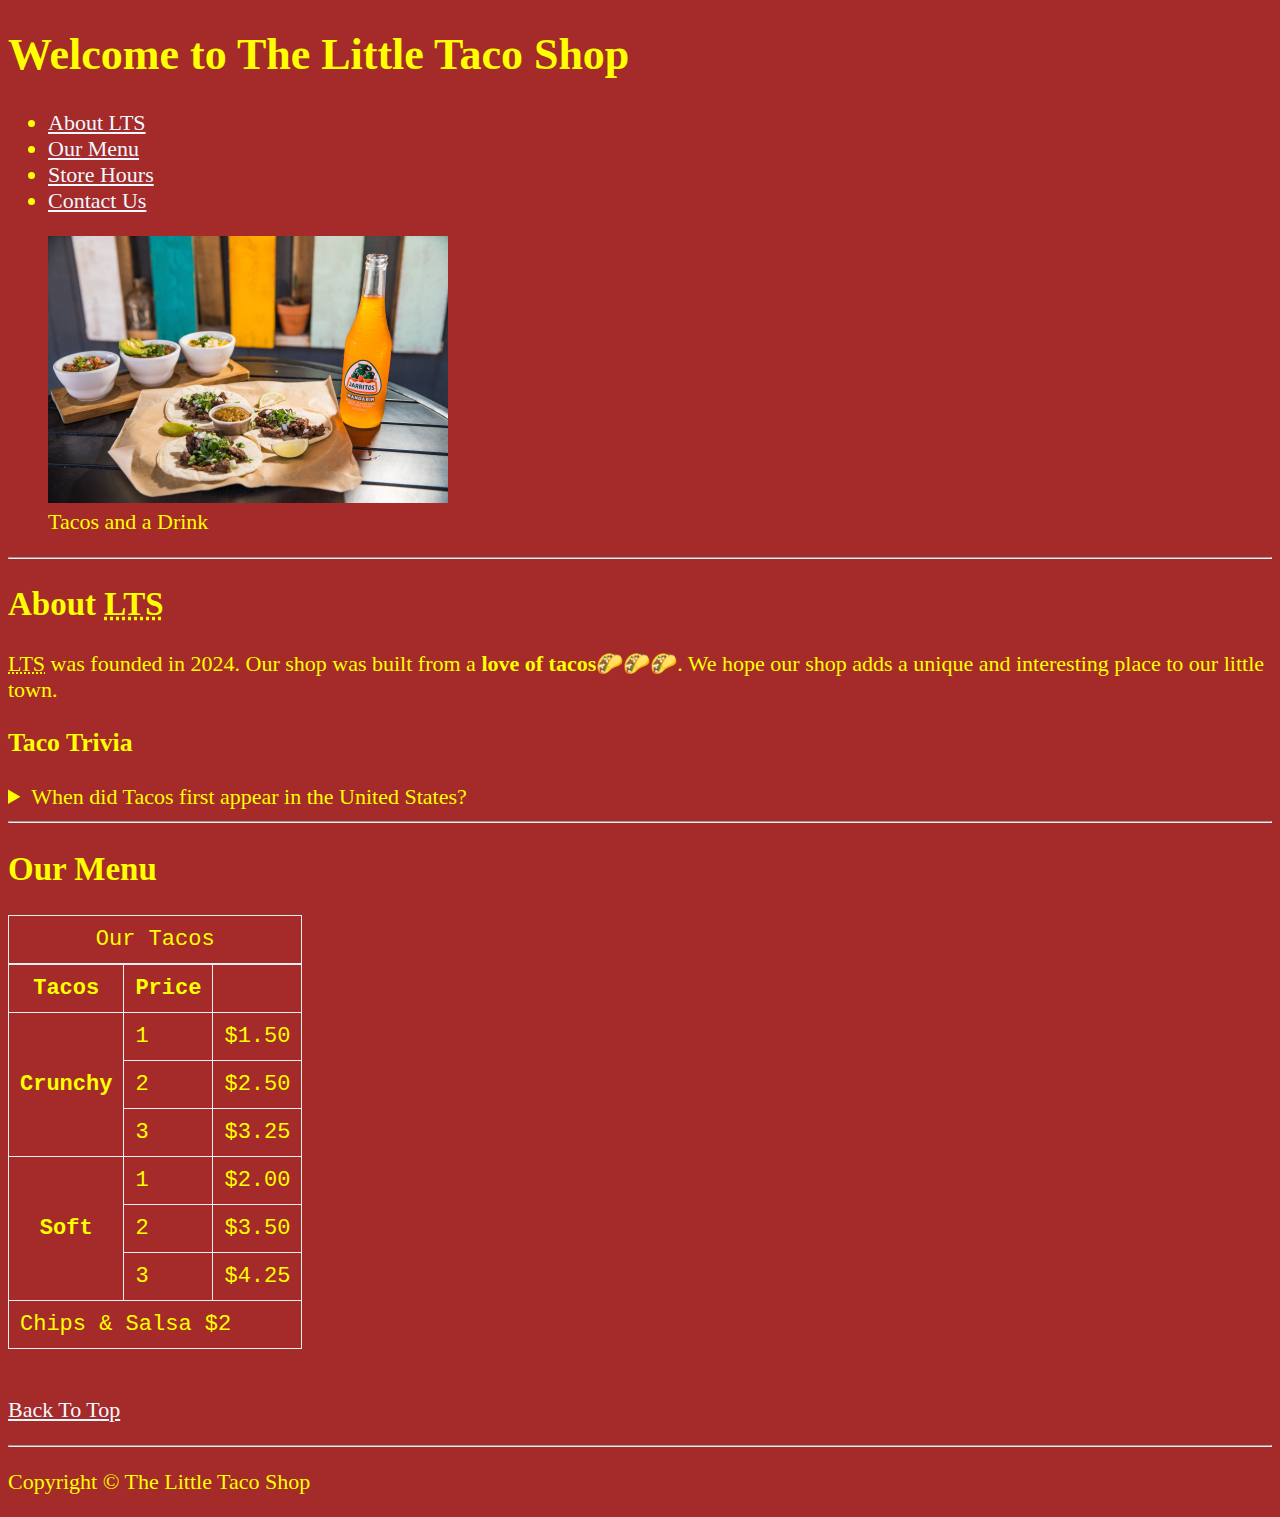
<file: index.html>
<!DOCTYPE html>
<html lang="en">
<head>
    <meta charset="UTF-8">
    <meta name="author" content="Yemi Alaka">
    <meta name="description" content="The Official Website for The Little Taco Shop">
    <title>Welcome to The Little Taco Shop</title>
    <link rel="icon" href="favicon.ico" type="image/x-icon">
    <link rel="stylesheet" href="main.css">
</head>
<body>
    <header>
    <h1>Welcome to The Little Taco Shop</h1>

         <nav>
            <ul>
                <li>
                    <a href="#html">About <abbr title="Little Taco Shop">LTS</abbr></a>
                </li>
                <li>
                    <a href="#menu">Our Menu</a>
                </li>
                <li>
                    <a href="hours.html">Store Hours</a>
                </li>
                <li>
                    <a href="contact.html">Contact Us</a>
                </li>
            </ul>
         </nav>

    <figure>
        <img src="img/tacos_and_drink_400x267.png" alt="Tacos and a Drink" title="we love tacos!" width="400" height="267">
        <figcaption>
            Tacos and a Drink
        </figcaption>
    </figure>
    </header>
    <hr>
    <main> 
        <article id="about">
            <h2>About <abbr title="The Little Taco Shop">LTS</abbr></h2>
            <p>
                <abbr title="The Little Taco Shop">LTS</abbr> was founded in <time datetime="2024">2024</time>. Our shop was built from a <strong>love of tacos</strong>🌮🌮🌮. We hope our shop adds a unique and interesting place to our little town.
            </p>
            <aside>
                <h3>Taco Trivia</h3>
                <details>
                    <summary>When did Tacos first appear in the United States?</summary>
                    <p>
                        <time datetime="1905">1905</time> (source: <cite><a href="https://www.smithsonianmag.com/arts-culture/where-did-the-taco-come-from-81228162/" target="_blank">Smithsonian Magazine</a></cite> )
                    </p>
                </details>
            </aside>
        </article>
        <hr>
    <article id="menu">
        <h2>Our Menu</h2>
        <div>
        <table>
            <caption>Our Tacos</caption>
            <thead>
                <tr>
                    <th>Tacos</th>
                    <th scope="col">Price</th>
                </tr>
            </thead>
            <tbody>
                <tr>
                    <th scope="row" rowspan="3">
                        Crunchy
                    </th>
                    <td>1</td>
                    <td>$1.50</td>
                </tr>
                <tr>
                    <td>2</td>
                    <td>$2.50</td>
                </tr>
                <tr>
                    <td>3</td>
                    <td>$3.25</td>
                </tr>
                <tr>
                    <th scope="row" rowspan="3">
                        Soft
                    </th>
                    <td>1</td>
                    <td>$2.00</td>
                </tr>
                <tr>
                    <td>2</td>
                    <td>$3.50</td>
                </tr>
                <tr>
                    <td>3</td>
                    <td>$4.25</td>
                </tr>
            </tbody>
            <tfoot>
                <tr>
                    <td colspan="3">
                        Chips &amp; Salsa $2
                    </td>
                </tr>
            </tfoot>
        </table>
        <br>
        <p>
            <a href="#">Back To Top</a>
        </p>
    </article>
</main>
<hr>
    <footer>
        <p>Copyright &copy; The Little Taco Shop</p>
    </footer>
</body>
</html>
</file>
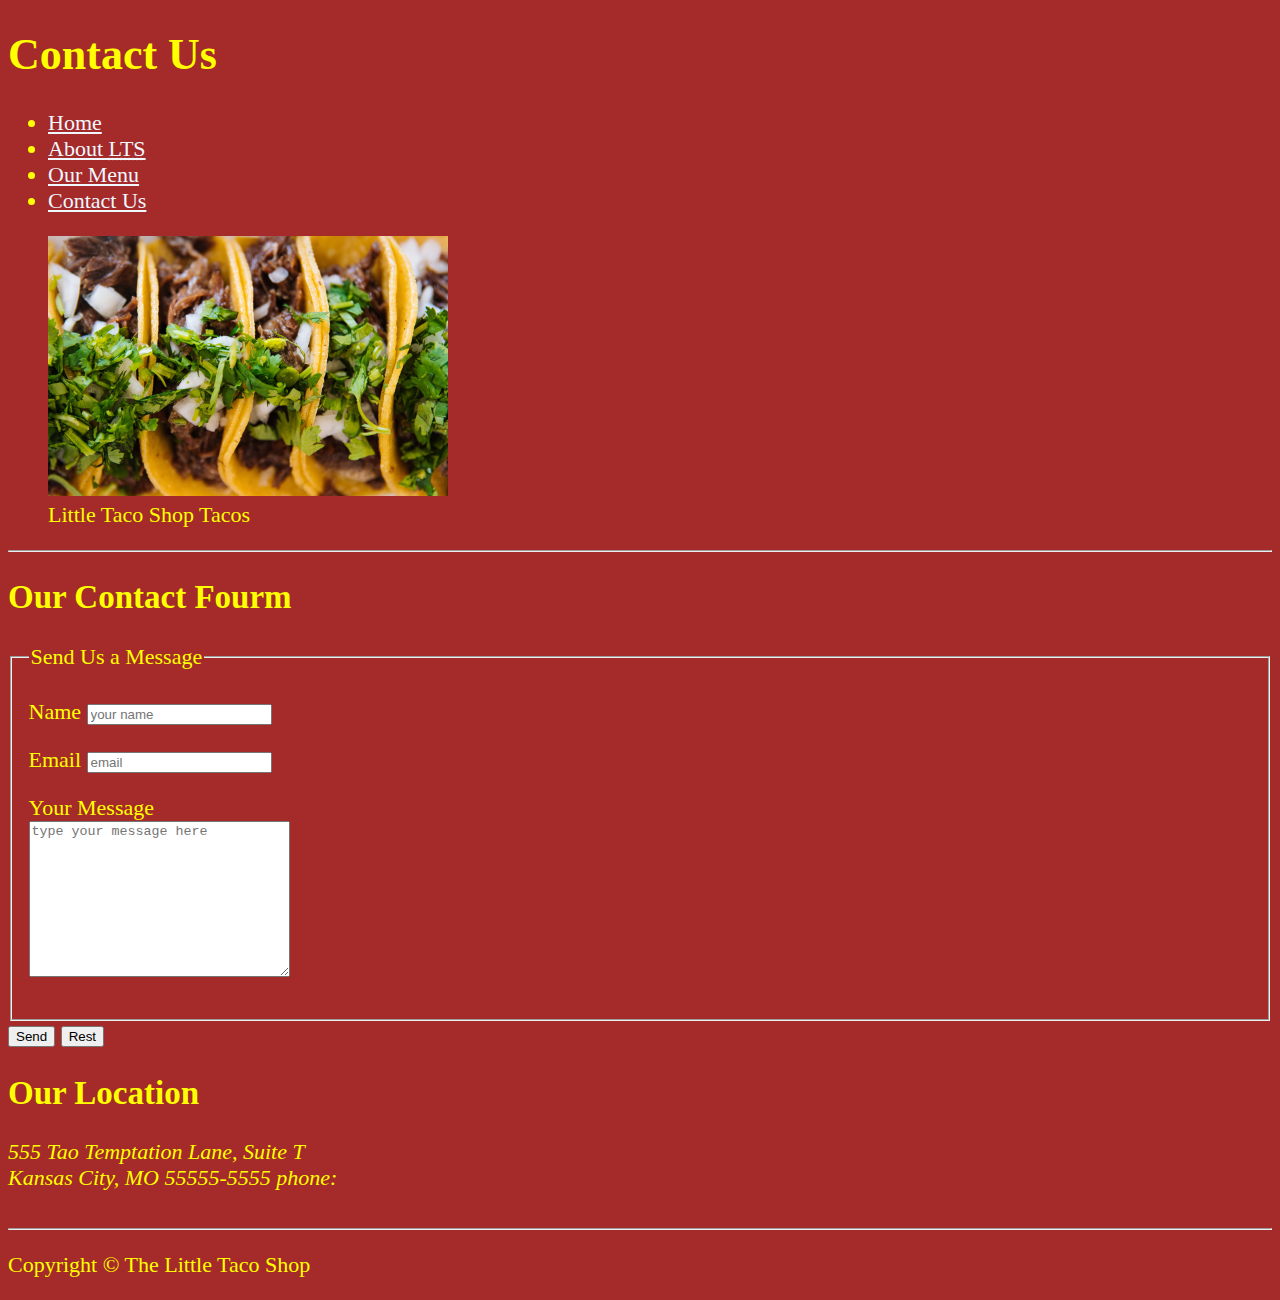
<file: contact.html>
<!DOCTYPE html>
<html lang="en">
<head>
    <meta charset="UTF-8">
    <meta name="author" content="Yemi Alaka">
    <meta name="description" content="Contact information for The Little Taco Shop">
    <title>Contact Us - LTS</title>
    <link rel="icon" href="favicon.ico" type="image/x-icon">
    <link rel="stylesheet" href="main.css">
</head>
<body>
    <header>
    <h1>Contact Us</h1>
    <div>
         <nav>
            <ul>
                <li>
                    <a href="/">Home</a>
                </li>
                <li>
                    <a href="/#about">About <abbr title="Little Taco Shop">LTS</abbr></a>
                </li>
                <li>
                    <a href="/#menu">Our Menu</a>
                </li>
                <li>
                    <a href="contact.html">Contact Us</a>
                </li>
            </ul>
         </nav>
    
    <div>
    <figure>
        <img src="img/tacos_close_up_400x260.png" alt="Little Taco Shop Tacos" title="Tacos ready to eat!" width="400" heiight="260">
        <figcaption>
            Little Taco Shop Tacos
        </figcaption>
    </figure>
    </header>
    <hr>
    <main>
        <section>
        <h2>Our Contact Fourm</h2>

        <form action="https://httpbin.org" method="get">
            <fieldset>
                <legend>Send Us a Message</legend>
                <p>
                    <label for="name">Name</label>
                    <input type="text" name="name" id="name" placeholder="your name" required>
                </p>
                <p>
                    <label for="email">Email</label>
                    <input type="email" name="email" id="email" placeholder="email" required>
                </p>
                <p>
                    <label for="your message">Your Message</label>
                    <br>
                    <textarea name="message" id="message" cols="30" rows="10" placeholder="type your message here"></textarea>
                </p>
            </fieldset>
            <button type="submit">Send</button>
            <button type="reset">Rest</button>
        </form>
    </section>
    <section>
        <h2>Our Location</h2>
        <address>
            555 Tao Temptation Lane, Suite T<br>
            Kansas City, MO 55555-5555
            phone: <a href="tel: +5555555555"></a>
            <br></br>
        </address>
    </section>
    </main>
    <hr>
    <footer>
        <p>Copyright &copy; The Little Taco Shop</p>
    </footer>
</body>
</html>
</file>
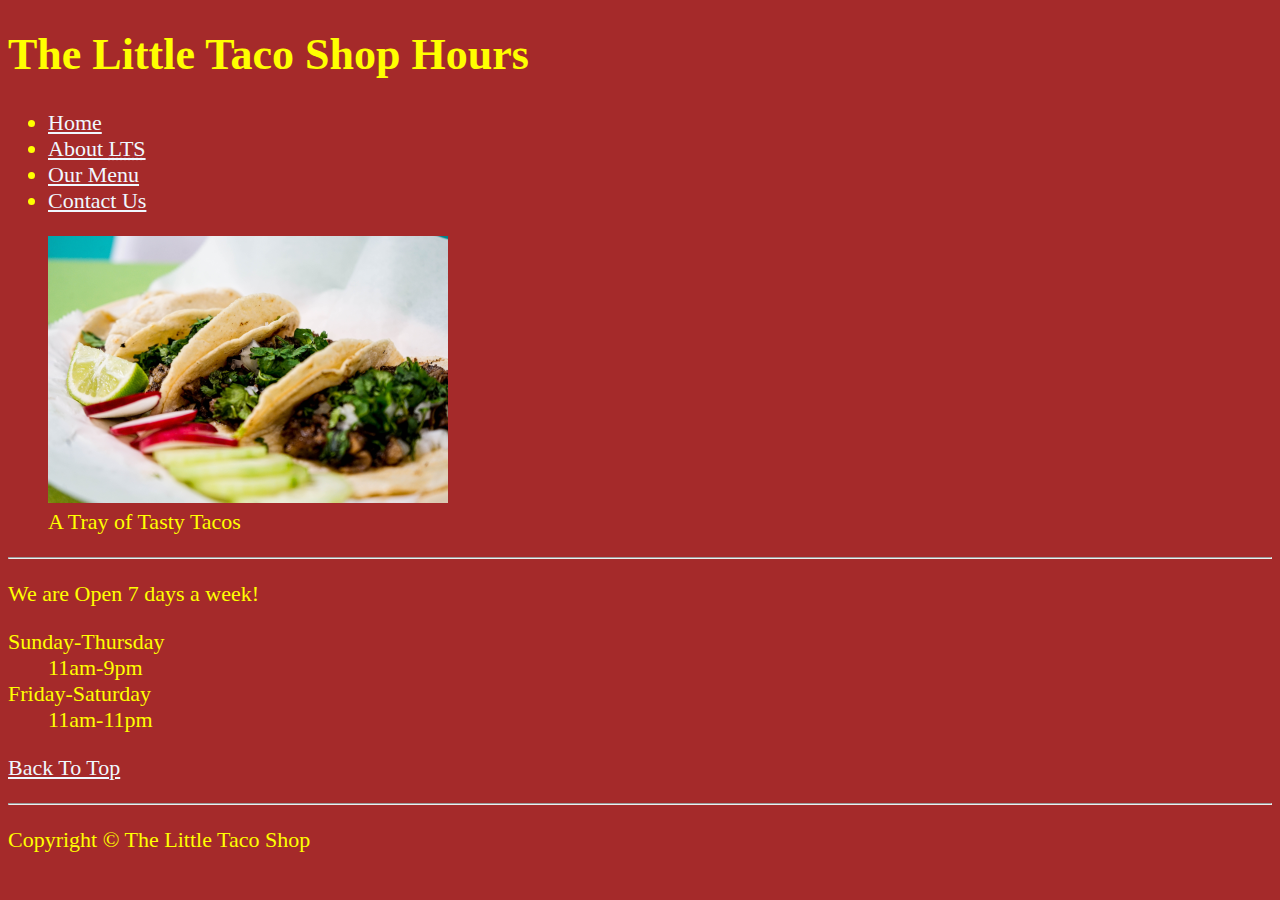
<file: hours.html>
<!DOCTYPE html>
<html lang="en">
<head>
    <meta charset="UTF-8">
    <meta name="author" content="Yemi Alaka">
    <meta name="description" content="Store Hours for The Little Taco Shop">
    <title>LTS Hours</title>
    <link rel="icon" href="favicon.ico" type="image/x-icon">
    <link rel="stylesheet" href="main.css">
</head>
<body>
    <header>
    <h1>The Little Taco Shop Hours</h1>
    <div>
         <nav>
            <ul>
                <li>
                    <a href="/">Home</a>
                </li>
                <li>
                    <a href="/#about">About <abbr title="Little Taco Shop">LTS</abbr></a>
                </li>
                <li>
                    <a href="/#menu">Our Menu</a>
                </li>
                <li>
                    <a href="contact.html">Contact Us</a>
                </li>
            </ul>
         </nav>
    
    <div>
    <figure>
        <img src="img/tacos_tray_400x267.png" alt="A Tray of Tasty Tacos" title="we love trays of tacos!" width="400" heiight="267">
        <figcaption>
            A Tray of Tasty Tacos
        </figcaption>
    </figure>
    </header>
    <hr>
    <main>
        <p>
            We are Open 7 days a week!
        </p>
        <dl>
            <dt>Sunday-Thursday</dt>
            <dd>11am-9pm</dd>
            <dt>Friday-Saturday</dt>
            <dd>11am-11pm</dd>
        </dl>
        <p>
            <a href="#">Back To Top</a>
        </p>
    </main>
    <hr>
    <footer>
        <p>Copyright &copy; The Little Taco Shop</p>
    </footer>
</body>
</html>
</file>
<file: main.css>
html {
    font-size: 22px
}
body {
    background-color: brown;
    color:yellow
}

a {
    color: aliceblue;

}

a:visited {
    color: lightgrey;
}

a:hover, a:active {
    color: #eee;
}
table, tr, th, td, caption {
    border: 1px solid #eee;
    font-family: 'Courier New', Courier, monospace;
    border-collapse: collapse;
    padding: 0.5rem;
}
</file>
